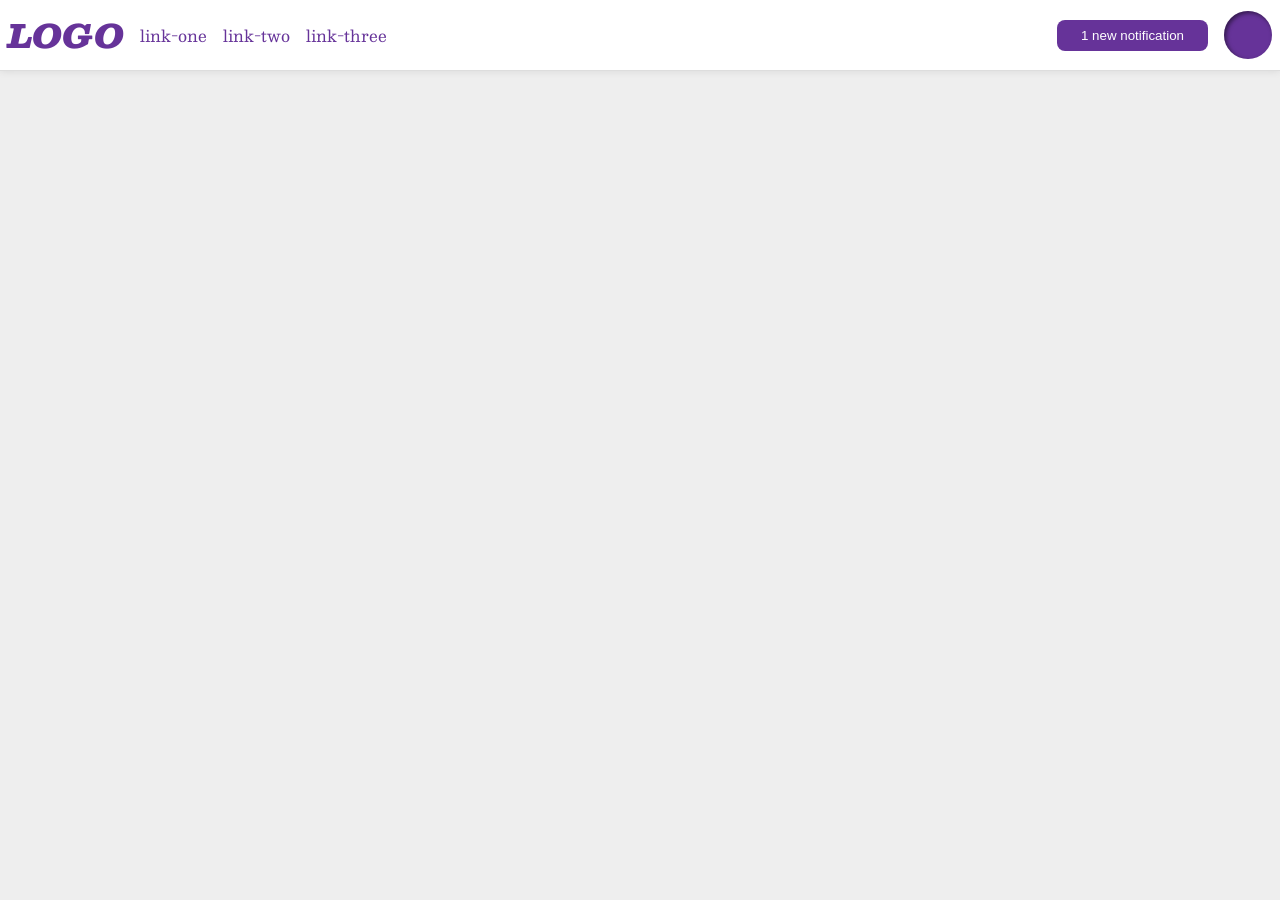
<file: flex/03-flex-header-2/index.html>
<!DOCTYPE html>
<html lang="en">
    <head>
        <meta charset="UTF-8" />
        <meta http-equiv="X-UA-Compatible" content="IE=edge" />
        <meta name="viewport" content="width=device-width, initial-scale=1.0" />
        <title>Flex Header 2</title>
        <link rel="stylesheet" href="style.css" />
    </head>
    <body>
        <div class="header">
            <div class="left">
                <div class="logo">LOGO</div>
                <ul class="links">
                    <li><a href="https://google.com">link-one</a></li>
                    <li><a href="https://google.com">link-two</a></li>
                    <li><a href="https://google.com">link-three</a></li>
                </ul>
            </div>
            <div class="right">
                <button class="notifications">1 new notification</button>
                <div class="profile-image"></div>
            </div>
        </div>
    </body>
</html>
</file>
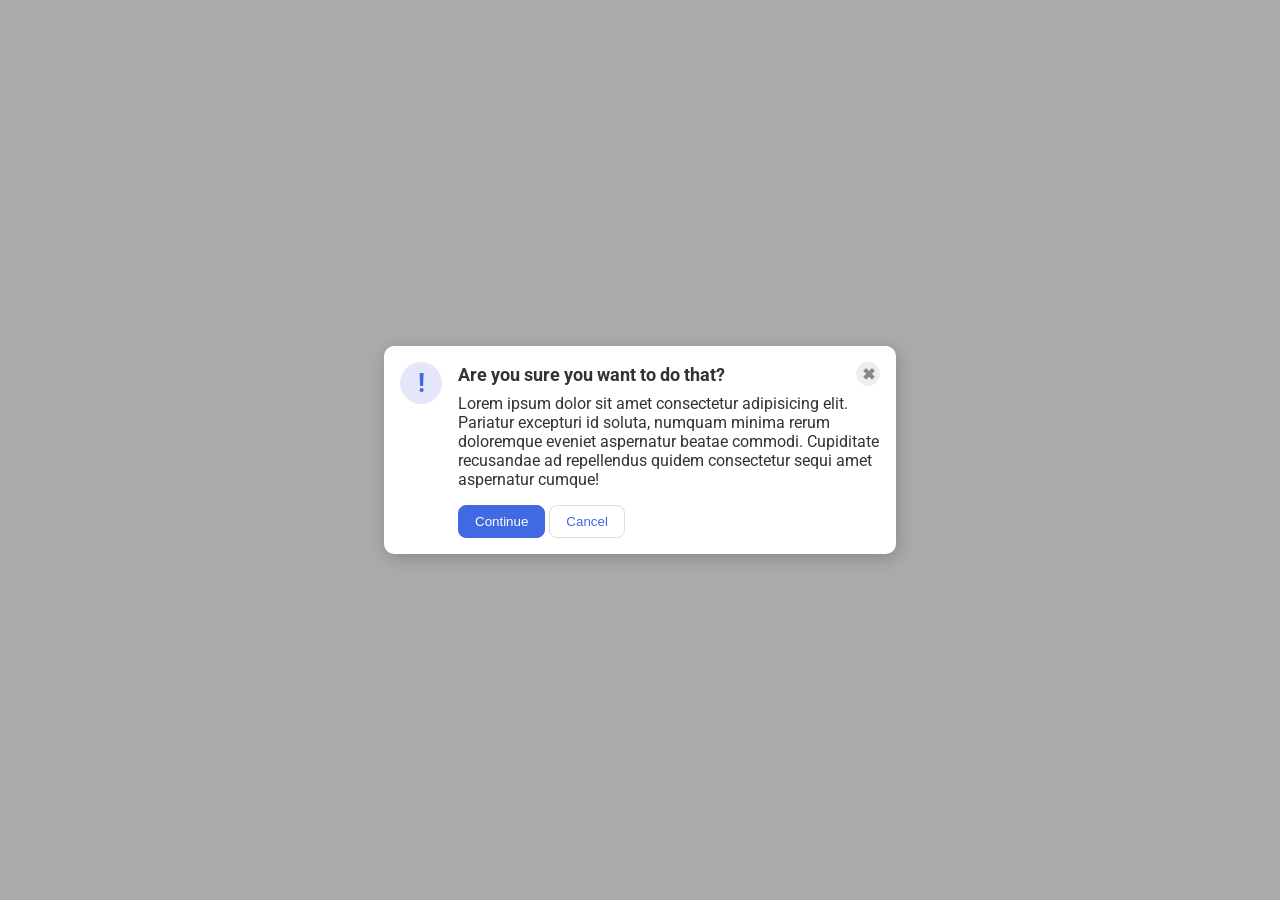
<file: flex/05-flex-modal/index.html>
<!DOCTYPE html>
<html lang="en">
    <head>
        <meta charset="UTF-8" />
        <meta http-equiv="X-UA-Compatible" content="IE=edge" />
        <meta name="viewport" content="width=device-width, initial-scale=1.0" />
        <link rel="stylesheet" href="style.css" />
        <title>Modal</title>
    </head>
    <body>
        <div class="modal">
            <div class="icon">!</div>
            <div class="container">
                <div class="header">
                    Are you sure you want to do that?
                    <button class="close-button">✖</button>
                </div>
                <div class="text">
                    Lorem ipsum dolor sit amet consectetur adipisicing elit. Pariatur excepturi id
                    soluta, numquam minima rerum doloremque eveniet aspernatur beatae commodi.
                    Cupiditate recusandae ad repellendus quidem consectetur sequi amet aspernatur
                    cumque!
                </div>
                <button class="continue">Continue</button>
                <button class="cancel">Cancel</button>
            </div>
        </div>
    </body>
</html>
</file>
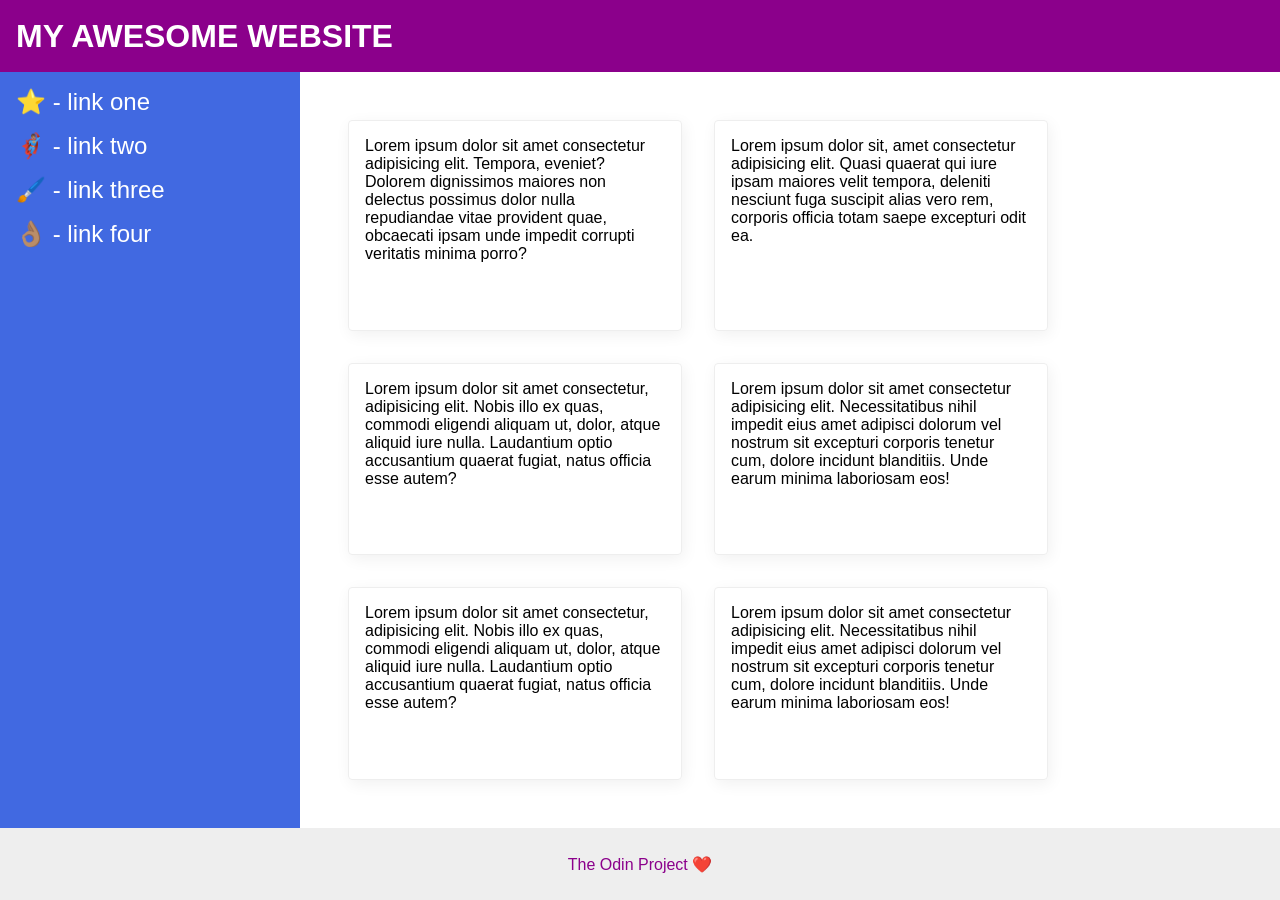
<file: flex/07-flex-layout-2/index.html>
<!DOCTYPE html>
<html lang="en">
    <head>
        <meta charset="UTF-8" />
        <meta http-equiv="X-UA-Compatible" content="IE=edge" />
        <meta name="viewport" content="width=device-width, initial-scale=1.0" />
        <title>The Holy Grail</title>
        <link rel="stylesheet" href="style.css" />
    </head>
    <body>
        <div class="header">MY AWESOME WEBSITE</div>

        <div class="container">
            <div class="sidebar">
                <ul>
                    <li><a href="#">⭐ - link one</a></li>
                    <li><a href="#">🦸🏽‍♂️ - link two</a></li>
                    <li><a href="#">🖌️ - link three</a></li>
                    <li><a href="#">👌🏽 - link four</a></li>
                </ul>
            </div>

            <div class="card-container">
                <div class="card">
                    Lorem ipsum dolor sit amet consectetur adipisicing elit. Tempora, eveniet?
                    Dolorem dignissimos maiores non delectus possimus dolor nulla repudiandae vitae
                    provident quae, obcaecati ipsam unde impedit corrupti veritatis minima porro?
                </div>
                <div class="card">
                    Lorem ipsum dolor sit, amet consectetur adipisicing elit. Quasi quaerat qui iure
                    ipsam maiores velit tempora, deleniti nesciunt fuga suscipit alias vero rem,
                    corporis officia totam saepe excepturi odit ea.
                </div>
                <div class="card">
                    Lorem ipsum dolor sit amet consectetur, adipisicing elit. Nobis illo ex quas,
                    commodi eligendi aliquam ut, dolor, atque aliquid iure nulla. Laudantium optio
                    accusantium quaerat fugiat, natus officia esse autem?
                </div>
                <div class="card">
                    Lorem ipsum dolor sit amet consectetur adipisicing elit. Necessitatibus nihil
                    impedit eius amet adipisci dolorum vel nostrum sit excepturi corporis tenetur
                    cum, dolore incidunt blanditiis. Unde earum minima laboriosam eos!
                </div>
                <div class="card">
                    Lorem ipsum dolor sit amet consectetur, adipisicing elit. Nobis illo ex quas,
                    commodi eligendi aliquam ut, dolor, atque aliquid iure nulla. Laudantium optio
                    accusantium quaerat fugiat, natus officia esse autem?
                </div>
                <div class="card">
                    Lorem ipsum dolor sit amet consectetur adipisicing elit. Necessitatibus nihil
                    impedit eius amet adipisci dolorum vel nostrum sit excepturi corporis tenetur
                    cum, dolore incidunt blanditiis. Unde earum minima laboriosam eos!
                </div>
            </div>
        </div>

        <div class="footer">The Odin Project ❤️</div>
    </body>
</html>
</file>
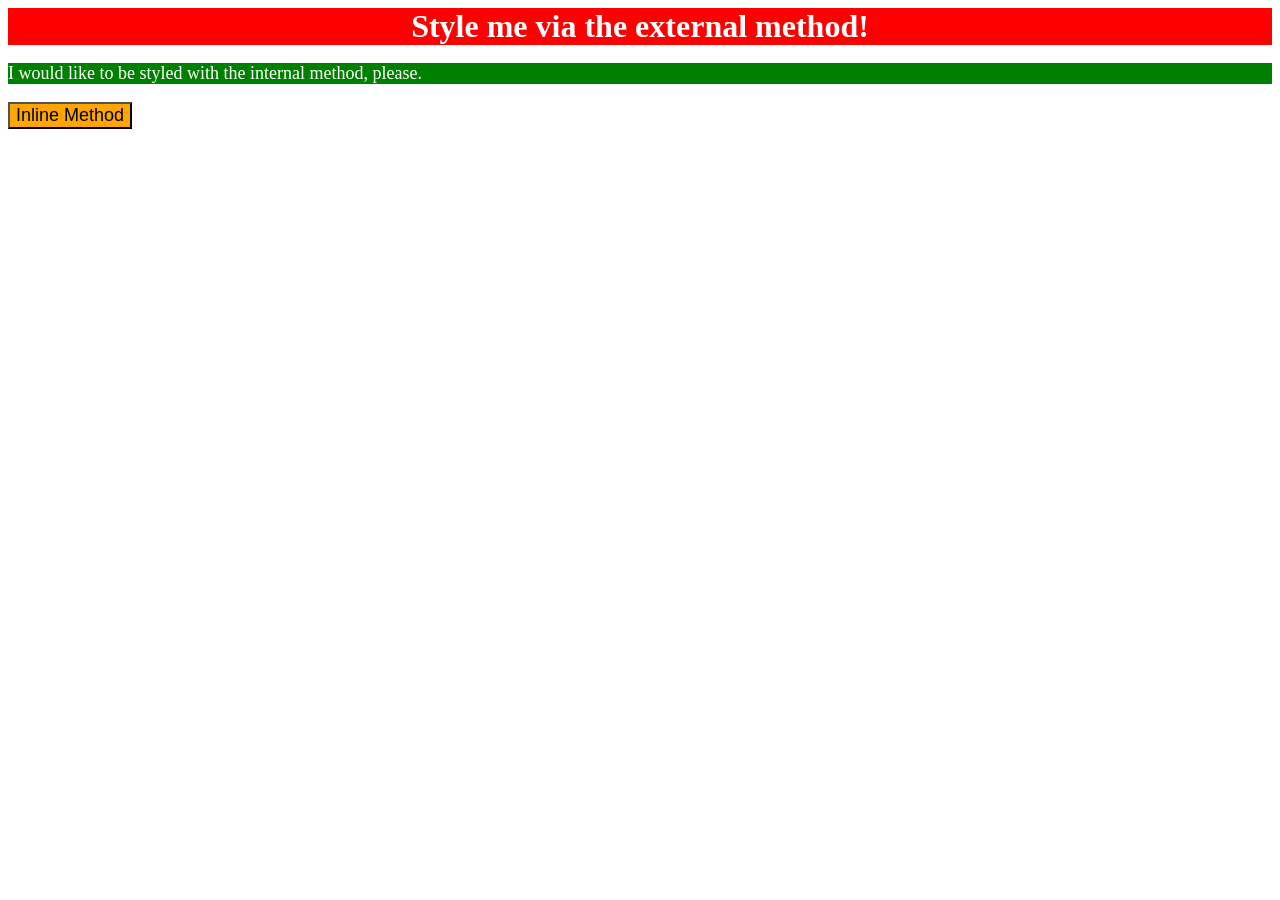
<file: foundations/01-css-methods/index.html>
<!DOCTYPE html>
<html lang="en">
  <head>
    <meta charset="UTF-8">
    <meta http-equiv="X-UA-Compatible" content="IE=edge">
    <meta name="viewport" content="width=device-width, initial-scale=1.0">
    <link rel="stylesheet" href="style.css">
    <title>Methods for Adding CSS</title>
    <style>
      p {
        background-color: green;
        color: white;
        font-size: 18px;
      }
    </style>
  </head>
  <body>
    <div>Style me via the external method!</div>
    <p>I would like to be styled with the internal method, please.</p>
    <button style="background-color: orange; font-size: 18px;">Inline Method</button>
  </body>
</html>
</file>
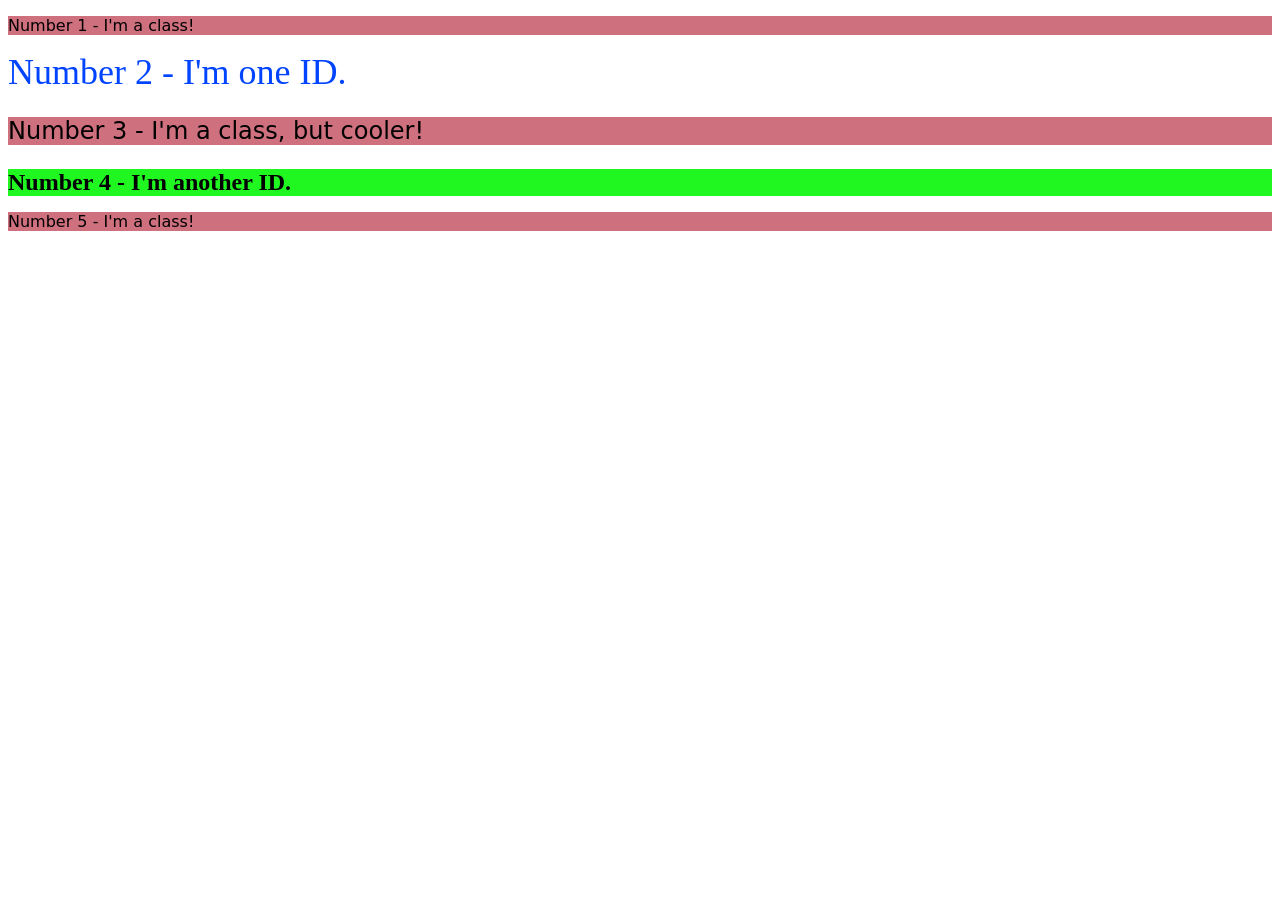
<file: foundations/02-class-id-selectors/index.html>
<!DOCTYPE html>
<html lang="en">
  <head>
    <meta charset="UTF-8">
    <meta http-equiv="X-UA-Compatible" content="IE=edge">
    <meta name="viewport" content="width=device-width, initial-scale=1.0">
    <title>Class and ID Selectors</title>
    <link rel="stylesheet" href="style.css">
  </head>
  <body>
    <p class="odd-elements">Number 1 - I'm a class!</p>
    <div id="second-element">Number 2 - I'm one ID.</div>
    <p class="odd-elements font-size">Number 3 - I'm a class, but cooler!</p>
    <div id="fourth-element" class="font-size">Number 4 - I'm another ID.</div>
    <p class="odd-elements">Number 5 - I'm a class!</p>
  </body>
</html>
</file>
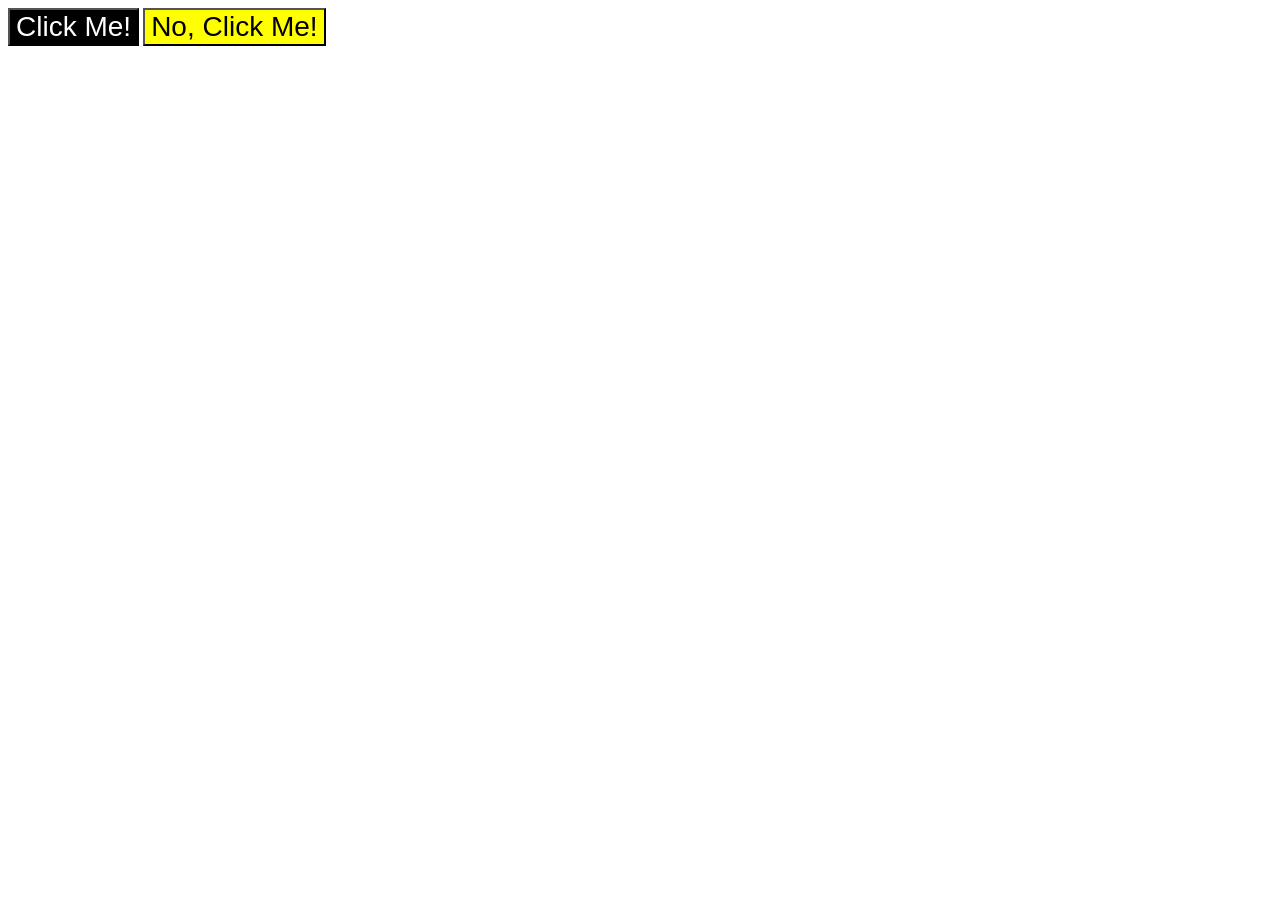
<file: foundations/03-grouping-selectors/index.html>
<!DOCTYPE html>
<html lang="en">
  <head>
    <meta charset="UTF-8">
    <meta http-equiv="X-UA-Compatible" content="IE=edge">
    <meta name="viewport" content="width=device-width, initial-scale=1.0">
    <title>Grouping Selectors</title>
    <link rel="stylesheet" href="style.css">
  </head>
  <body>
    <button class="first-button">Click Me!</button>
    <button class="second-button">No, Click Me!</button>
  </body>
</html>
</file>
<file: flex/03-flex-header-2/style.css>
/* this is some magical font-importing.  
you'll learn about it later. */
@import url("https://fonts.googleapis.com/css2?family=Besley:ital,wght@0,400;1,900&display=swap");

body {
    margin: 0;
    background: #eee;
    font-family: Besley, serif;
}

.header {
    background: white;
    border-bottom: 1px solid #ddd;
    box-shadow: 0 0 8px rgba(0, 0, 0, 0.1);
    display: flex;
    justify-content: space-between;
    padding: 8px;
}

.profile-image {
    background: rebeccapurple;
    box-shadow: inset 2px 2px 4px rgba(0, 0, 0, 0.5);
    border-radius: 50%;
    width: 48px;
    height: 48px;
}

.logo {
    color: rebeccapurple;
    font-size: 32px;
    font-weight: 900;
    font-style: italic;
}

button {
    border: none;
    border-radius: 8px;
    background: rebeccapurple;
    color: white;
    padding: 8px 24px;
}

a {
    /* this removes the line under our links */
    text-decoration: none;
    color: rebeccapurple;
}

ul {
    list-style-type: none;
    display: flex;
    margin: 0;
    padding: 0;
    gap: 16px;
}

.left,
.right {
    display: flex;
    align-items: center;
    gap: 16px;
}
</file>
<file: flex/05-flex-modal/style.css>
@import url("https://fonts.googleapis.com/css2?family=Roboto:wght@400;700&display=swap");

html,
body {
    height: 100%;
}

body {
    font-family: Roboto, sans-serif;
    margin: 0;
    background: #aaa;
    color: #333;
    /* I'll give you this one for free lol */
    display: flex;
    align-items: center;
    justify-content: center;
}

.modal {
    background: white;
    width: 480px;
    border-radius: 10px;
    box-shadow: 2px 4px 16px rgba(0, 0, 0, 0.2);
    display: flex;
    gap: 16px;
    padding: 16px;
}

.icon {
    color: royalblue;
    font-size: 26px;
    font-weight: 700;
    background: lavender;
    width: 42px;
    height: 42px;
    border-radius: 50%;
    display: flex;
    align-items: center;
    justify-content: center;
    flex-shrink: 0;
}

.header {
    display: flex;
    align-items: center;
    justify-content: space-between;
    font-size: 18px;
    font-weight: 700;
    margin-bottom: 8px;
}

.text {
    margin-bottom: 16px;
}

.close-button {
    background: #eee;
    border-radius: 50%;
    color: #888;
    font-weight: 700;
    font-size: 16px;
    height: 24px;
    width: 24px;
    display: flex;
    align-items: center;
    justify-content: center;
    border: 1px solid #eee;
    padding: 0;
}

button {
    cursor: pointer;
    padding: 8px 16px;
    border-radius: 8px;
}

button.continue {
    background: royalblue;
    border: 1px solid royalblue;
    color: white;
}

button.cancel {
    background: white;
    border: 1px solid #ddd;
    color: royalblue;
}
</file>
<file: flex/07-flex-layout-2/style.css>
body {
    font-family: -apple-system, BlinkMacSystemFont, "Segoe UI", Roboto, Oxygen, Ubuntu, Cantarell,
        "Open Sans", "Helvetica Neue", sans-serif;
    margin: 0;
    min-height: 100vh;
    display: flex;
    flex-direction: column;
}

.header {
    height: 72px;
    background: darkmagenta;
    color: white;
    display: flex;
    align-items: center;
    font-size: 32px;
    font-weight: 900;
    padding: 0 16px;
}

.container {
    display: flex;
    flex: 1;
}

.footer {
    height: 72px;
    background: #eee;
    color: darkmagenta;
    display: flex;
    align-items: center;
    justify-content: center;
}

.sidebar {
    min-width: 300px;
    background: royalblue;
    box-sizing: border-box;
    padding: 16px;
}

.sidebar ul {
    list-style: none;
    padding: 0;
    margin: 0;
}

.sidebar ul li {
    margin-bottom: 16px;
}

.sidebar a {
    text-decoration: none;
    color: white;
    font-size: 24px;
}

.card-container {
    padding: 48px;
    display: flex;
    flex-wrap: wrap;
    gap: 32px;
}

.card {
    border: 1px solid #eee;
    box-shadow: 2px 4px 16px rgba(0, 0, 0, 0.06);
    border-radius: 4px;
    width: 300px;
    padding: 16px;
}
</file>
<file: foundations/01-css-methods/style.css>
div {
    background-color: red;
    color: white;
    font-size: 32px;
    text-align: center;
    font-weight: bold;
}
</file>
<file: foundations/02-class-id-selectors/style.css>
.odd-elements {
    background-color: rgb(207, 112, 126);
    font-family: 'Veranda', 'DejaVu Sans', sans-serif;
}

#second-element {
    color: rgb(0, 68, 255);
    font-size: 36px;
}

.font-size {
    font-size: 24px;
}

#fourth-element {
    background-color: rgb(32, 247, 32);
    font-weight: bold;
}
</file>
<file: foundations/03-grouping-selectors/style.css>
.first-button, 
.second-button {
    font-size: 28px;
    font-family: 'Helvetica', 'Times New Roman', sans-serif;
}

.first-button {
    background-color: black;
    color: white;
}

.second-button {
    background-color: yellow;
}
</file>
